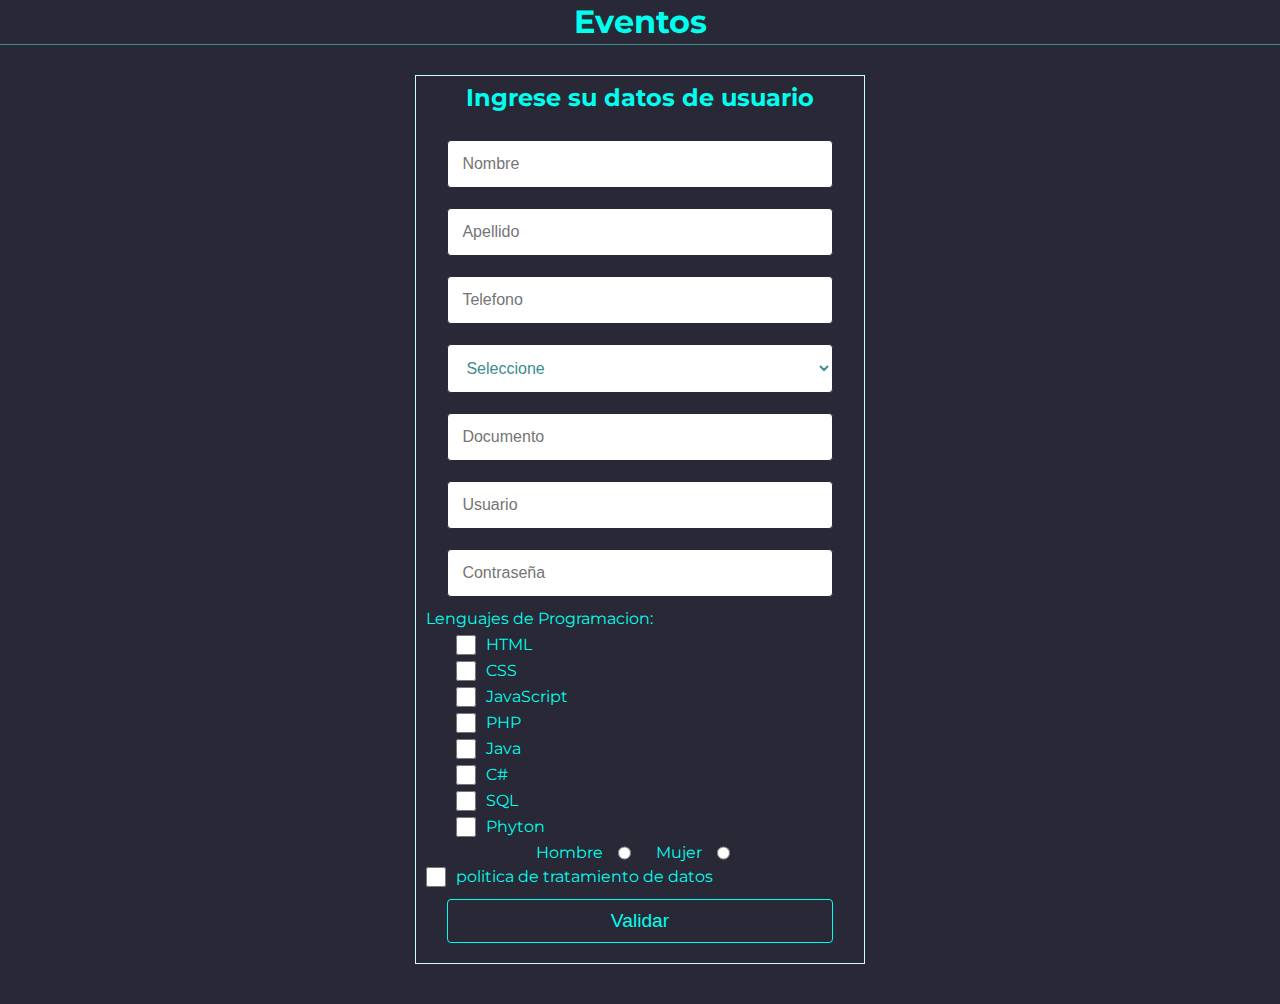
<file: 3.eventos/index.html>
<!DOCTYPE html>
<html lang="es">

<head>
  <meta charset="UTF-8">
  <meta name="viewport" content="width=device-width, initial-scale=1.0">
  <title>Eventos</title>
  <link rel="stylesheet" href="styles.css">
</head>

<body>
  <header>
    <div class="container">
      <h1>Eventos</h1>
    </div>
  </header>
  <main>
    <section>
      <div class="container">
        <div class="card">
          <h2 class="center">Ingrese su datos de usuario</h2>
          <form action="#" novalidate>
            <div class="form_control">
              <input type="text" name="usuario" placeholder="Nombre" autocomplete="off" autofocus required>
            </div>
            <div class="form_control">
              <input type="text" name="apellido" placeholder="Apellido" autocomplete="off" required>
            </div>
            <div class="form_control">
              <input type="tel" name="telefono" placeholder="Telefono" autocomplete="off" required>
            </div>
            <div class="form_control">
              <select name="ciudad" required>
                <option class="oculto">Seleccione</option>
                <option value="1">Floridablanca</option>
                <option value="2">Piedecuesta</option>
                <option value="3">Bucaramanga</option>
                <option value="4">Giron</option>
              </select>
            </div>
            <div class="form_control">
              <input type="number" name="documento" placeholder="Documento" autocomplete="off" required>
            </div>
            <div class="form_control">
              <input type="text" name="usuario" placeholder="Usuario" autocomplete="off" required>
            </div>
            <div class="form_control">
              <input type="password" name="contrasena" placeholder="Contraseña" autocomplete="off" required>
            </div>
            <div>
              <label>Lenguajes de Programacion:</label>
              <div class="form_lenguaje">
                <div class="form_lenguajesCheck">
                  <input type="checkbox" name="lenguaje[]" id="html" value="1" required>
                  <label for="lenguajes">HTML</label>
                </div>
                <div class="form_lenguajesCheck">
                  <input type="checkbox" name="lenguaje[]" id="css" value="2" required>
                  <label for="lenguajes">CSS</label>
                </div>
                <div class="form_lenguajesCheck">
                  <input type="checkbox" name="lenguaje[]" id="JavaScript" value="3" required>
                  <label for="lenguajes">JavaScript</label>
                </div>
                <div class="form_lenguajesCheck">
                  <input type="checkbox" name="lenguaje[]" id="php" value="4" required>
                  <label for="lenguajes">PHP</label>
                </div>
                <div class="form_lenguajesCheck">
                  <input type="checkbox" name="lenguaje[]" id="java" value="5" required>
                  <label for="lenguajes">Java</label>
                </div>
                <div class="form_lenguajesCheck">
                  <input type="checkbox" name="lenguaje[]" id="c#" value="6" required>
                  <label for="lenguajes">C#</label>
                </div>
                <div class="form_lenguajesCheck">
                  <input type="checkbox" name="lenguaje[]" id="sql" value="7" required>
                  <label for="lenguajes">SQL</label>
                </div>
                <div class="form_lenguajesCheck">
                  <input type="checkbox" name="lenguaje[]" id="phyton" value="8" required>
                  <label for="lenguajes">Phyton</label>
                </div>
              </div>
            </div>
            <div class="form_control">
              <div class="form_radio">
                <label for="hombre">Hombre</label>
                <input type="radio" id="hombre" name="genero" value="1" required>
              </div>
              <div class="form_radio">
                <label for="mujer">Mujer</label>
                <input type="radio" id="mujer" name="genero" value="2" required>
              </div>
            </div>
            <div class="form_control form_politico">
              <input type="checkbox" name="politicas" id="politicas">
              <label for="politicas">politica de tratamiento de datos</label>
            </div>
            <button type="submit" id="btn_validar">Validar</button>
          </form>
        </div>
      </div>
    </section>
    <section>
      <div id="usuarios">
      </div>
    </section>
  </main>
  <script type="module" src="app.js"></script>
</body>

</html>
</file>
<file: 3.eventos/styles.css>
@import url('https://fonts.googleapis.com/css2?family=Montserrat:ital,wght@0,100..900;1,100..900&display=swap');

* {
  margin: 0;
  padding: 0;
  box-sizing: border-box;
}

:root {
  --starship: #00ffee;
  --heavyMetal: #292836;
  --drover: #c6fffe;
  --sycamore: #3c8c8c;
  --white: #fff;
  --max-width: 1400px;
  --padding: 10px;
  --margin: 10px;
}

::selection {
  background: var(--sycamore);
}

body {
  background: var(--heavyMetal);
  color: var(--starship);
  line-height: 24px;
  font-size: 16px;
  font-family: "Montserrat", sans-serif;
}

header {
  text-align: center;
  background: var(--heavyMetal);
  color: var(--starship);
  border-bottom: solid 1px var(--sycamore);
  margin-bottom: var(--margin);
}

section {
  padding: var(--padding);
}

a {
  color: var(--starship);
  text-decoration: none;
}

h1, h2 {
  padding: var(--padding);
}

p {
  font-size: 1rem;
  margin: 0 0 var(--margin);
  color: var(--white);
}

p::first-letter {
  font-size: 1.4rem;
  color: var(--starship);
  font-weight: bold;
}

ul {
  list-style: none;
}

ul.list>li.item {
  cursor: pointer;
}

li.item:hover a {
  color: var(--heavyMetal);
}

.container {
  max-width: var(--max-width);
  margin: 0 auto;
  padding: 0 var(--padding);
}

.card {
  width: 450px;
  border: solid 1px var(--drover);
  margin: var(--margin) auto;
}

.list {
  text-align: center;
  padding: var(--padding);
}

.item {
  border-bottom: solid 1px var(--drover);
  padding: var(--padding);
  transition: 1s;
  font-size: 1.2rem;
}

.item:hover {
  background: var(--drover);
  color: var(--heavyMetal);
}

ul.list>li.item a:visited {
  color: var(--sycamore);
}

.item:last-child {
  border: none;
}

.center {
  text-align: center;
}

form {
  padding: var(--padding);
}

input {
  display: block;
  width: 90%;
  padding: calc(var(--padding) + 4px);
  margin: var(--margin) auto;
  border: solid 1px var(--heavyMetal);
  border-radius: 4px;
  outline: none;
  font-size: 1rem;
  color: var(--sycamore);
}

button {
  display: block;
  width: 90%;
  margin: var(--margin) auto;
  padding: var(--padding);
  background: var(--heavyMetal);
  color: var(--starship);
  border: solid 1px var(--starship);
  border-radius: 4px;
  cursor: pointer;
  font-size: 1.2rem;
  transition: 1s;
}

button:hover {
  background: var(--starship);
  color: var(--heavyMetal);
}
.buttonBlock:hover {
  background: var(--heavyMetal);
  color: var(--starship);
}
.btn {
  display: block;
  width: 90%;
  margin: var(--margin) auto;
  padding: var(--padding);
  background: var(--starship);
  color: var(--heavyMetal);
  border: solid 1px var(--starship);
  border-radius: 4px;
  cursor: pointer;
  font-size: 1.2rem;
  transition: 1s;
  text-align: center;
  font-weight: 500;
}

.btn:hover {
  background: var(--heavyMetal);
  color: var(--starship);
}
/* .avisoError{
  color: red;
  font-size: 14px;
  border: 2px solid red;
} */
.error{
  border-width: 3px;
  border-style: solid;
  border-color: red;
}
select{
  display: block;
  width: 90%;
  padding: calc(var(--padding) + 4px);
  margin: var(--margin) auto; 
  border: solid 1px var(--heavyMetal);
  border-radius: 4px;
  outline: none;
  font-size: 1rem;
  color: var(--sycamore);
  background-color: white;
}
input[type="radio"]{
  margin: 0px 15px;
}
input[type="checkbox"]{
  margin: 0px;
  width: 20px;
}
.form_radio{
  display: flex;
}
.form_control{
  display: flex;
  justify-content: center;
  gap: 10px;
}
.form_politico{
  justify-content: start;
}
.form_lenguajesCheck{
  display: flex;
  gap: 10px;
  margin: 2px 0px;
}
.form_lenguaje{
  margin-left: 30px;
}

.oculto{
  display: none;
}
</file>
